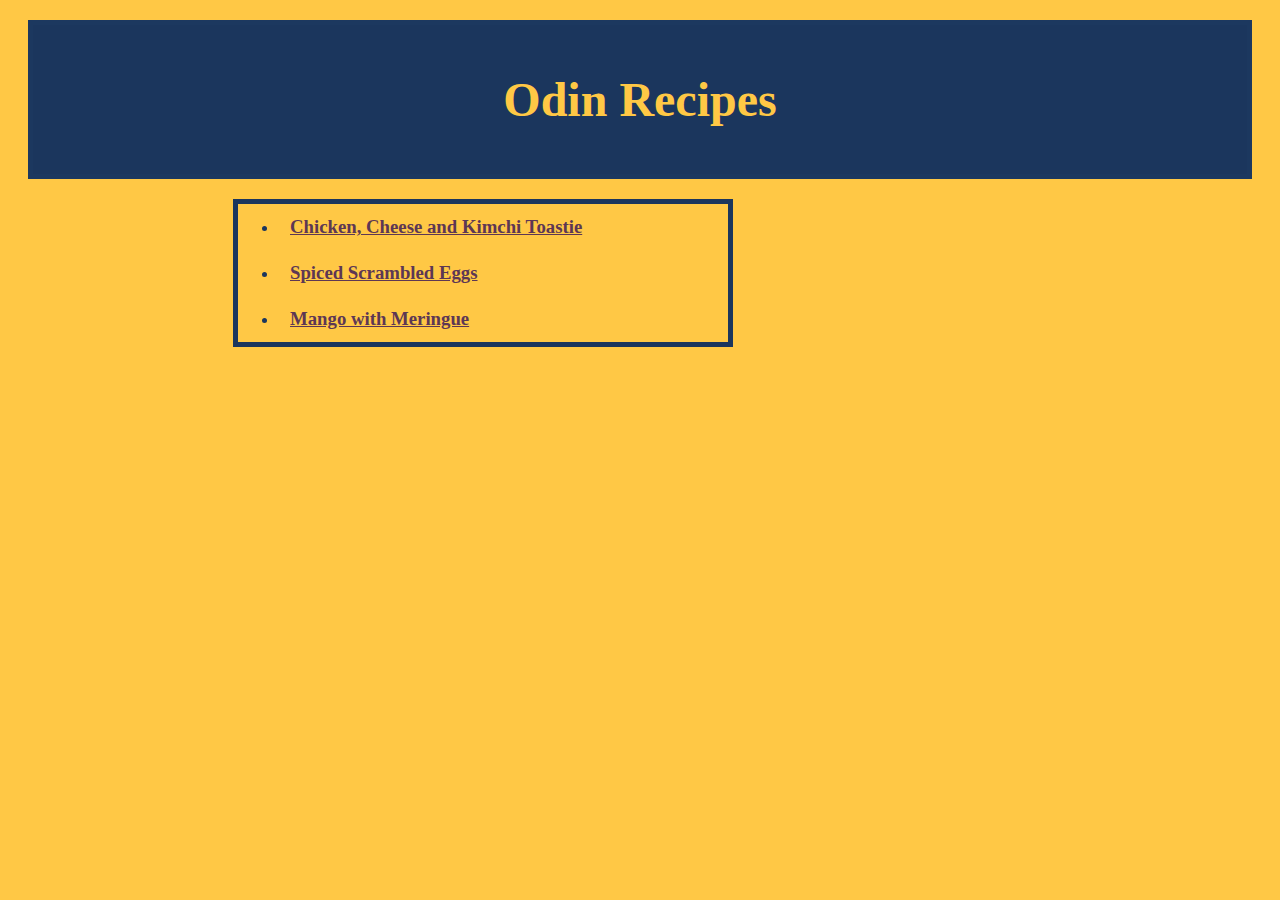
<file: index.html>
<!DOCTYPE html>
<html lang="en">
<head>
    <meta charset="utf-8">
    <title> Odin Recipes</title>
    <link rel="stylesheet" href="style.css">
</head>
<body>
   <div class="heading">  <h1>Odin Recipes</h1> </div>
    <p class="index"><ul>
    <li><a href="recipes/kimchitoastie.html">Chicken, Cheese and Kimchi Toastie</a></li>
    <li><a href="recipes/spicedscramble.html">Spiced Scrambled Eggs</a></li>
    <li><a href="recipes/mangomeringue.html">Mango with Meringue</a></li>
</ul>
</p>
</body>
    </html>
</file>
<file: style.css>
body, .heading {
    background-color:#ffc845;
    font-size: 18;
    color: #1b365d;
}

.heading {
    font-size: 24px;
    border-color: hsl(215, 55%, 24%);
    background-color: #1b365d;
    color: #ffc845;
    border-style: solid;
    border-width: 5px;
    padding: 15px;
    margin: 20px;
    text-decoration: none;
    text-align: center;
    display: block;
}

p, ul, .index{
    background-color: #ffc845;
    display: block;
    width: 450px;
    margin-left: 225px;
}

ul {
    border-color: #1b365d;
    border-style: solid;
    border-width: 5px;
    
}

li {
    padding: 12px
}

a {
    color: #5d3754;
    text-decoration: underline;
    font-weight: bolder;
    font-family: Georgia, Times, 'Times New Roman', serif;
    font-kerning: normal;
    font-size: 18.75px;
}
</file>
